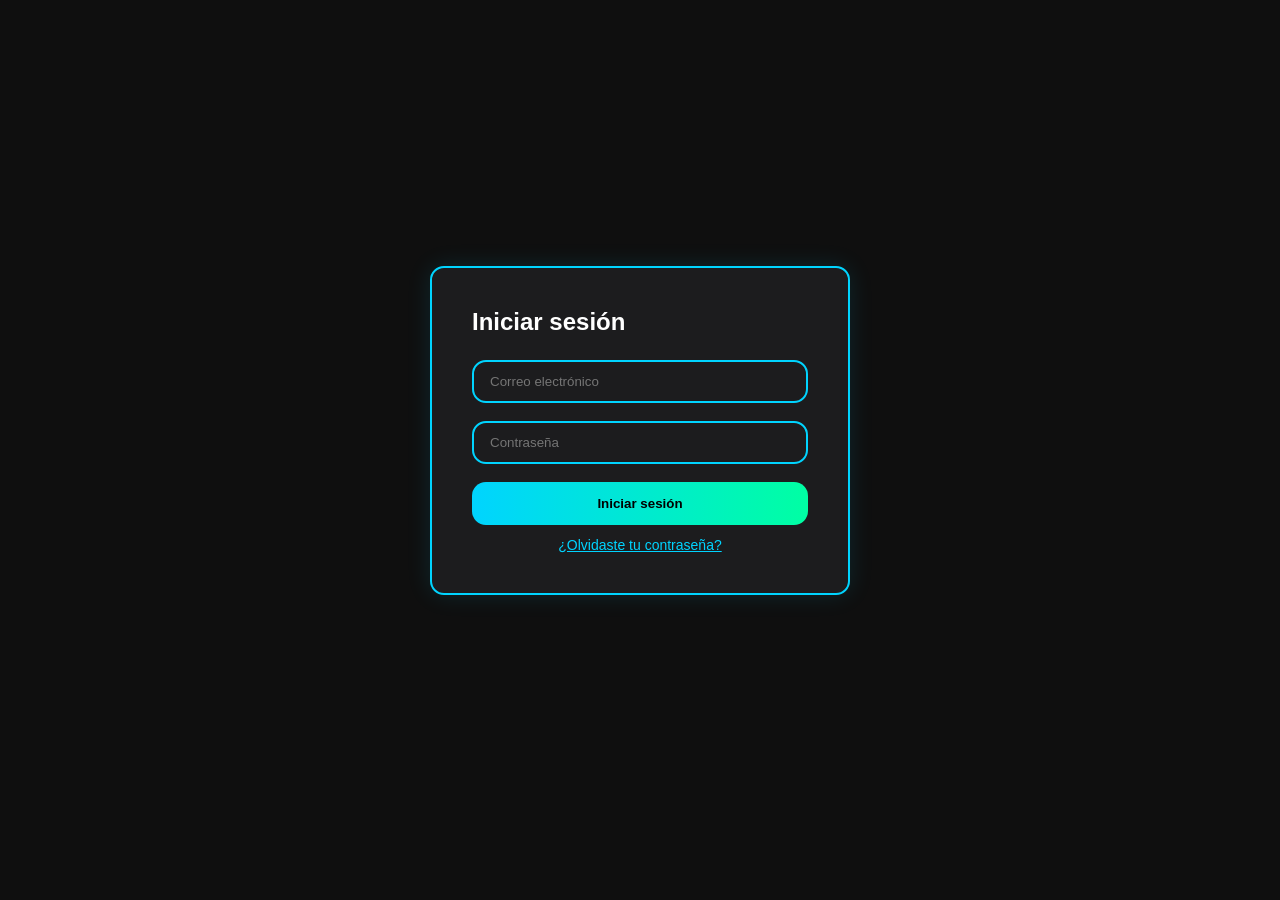
<file: Documentos/pagiron/prueba_asistencia/asistencia_examen/index.html>
<!DOCTYPE html>
<html lang="es">
<head>
  <meta charset="UTF-8">
  <meta name="viewport" content="width=device-width, initial-scale=1.0">
  <title>Prueba de Sistema de Asistencia</title>

  <!-- Estilos generales + componentes -->
  <link rel="stylesheet" href="index.css">
  <link rel="stylesheet" href="componentes/login/login.css">
  <link rel="stylesheet" href="componentes/header/header.css">
  <link rel="stylesheet" href="componentes/levels/levels.css">
  <link rel="stylesheet" href="componentes/estudiante/estudiante.css">
</head>
<body>
  <!-- Header dinámico -->
  <div id="root"></div>

  <!-- Lógica principal -->
  <script type="module" src="index.js"></script>
</body>
</html>
</file>
<file: Documentos/pagiron/prueba_asistencia/asistencia_examen/index.css>
:root {
    --primary: #00d4ff;
    --primary-alt: #00ffa3;
    --danger: #e74c3c;
    --warning: #f39c12;
    --success: #2ecc71;
    --dark: #0f0f0f;
    --dark-2: #1c1c1e;
    --radius: 14px;
  }
  
  /* Reset */
  *,
  *::before,
  *::after {
    box-sizing: border-box;
    margin: 0;
    padding: 0;
  }
  
  body {
    font-family: "Segoe UI", sans-serif;
    background: var(--dark);
    color: #fff;
    min-height: 100vh;
  }
  
  /* Utilidades */
  .hidden {
    display: none !important;
  }
  
  .btn-gradient {
    background: linear-gradient(90deg, var(--primary), var(--primary-alt));
    border: none;
    border-radius: var(--radius);
    padding: 12px 16px;
    color: #000;
    font-weight: bold;
    cursor: pointer;
    transition: transform .25s;
  }
  
  .btn-gradient:hover {
    transform: scale(1.04);
  }
  
  input,
  select {
    font-family: inherit;
  }
</file>
<file: Documentos/pagiron/prueba_asistencia/asistencia_examen/componentes/login/login.css>
/* Contenedor full‑screen */
.login-container {
    display: flex;
    justify-content: center;
    align-items: center;
    min-height: calc(100vh - 40px);
    padding: 20px;
  }
  
  /* Caja de formulario */
  .form-box {
    background-color: var(--dark-2);
    padding: 40px;
    border: 2px solid var(--primary);
    border-radius: var(--radius);
    box-shadow: 0 0 25px rgba(0, 212, 255, 0.12);
    width: 100%;
    max-width: 420px;
    text-align: left;
  }
  
  .form-box h2 {
    margin-bottom: 24px;
    font-size: 24px;
  }
  
  /* Inputs */
  .form-box input {
    width: 100%;
    padding: 12px 16px;
    margin-bottom: 18px;
    border: 2px solid var(--primary);
    background: transparent;
    border-radius: var(--radius);
    color: #fff;
    transition: border-color .3s;
  }
  
  .form-box input:focus {
    outline: none;
    border-color: var(--primary-alt);
  }
  
  /* Botones y enlaces */
  .form-box button {
    width: 100%;
    padding: 14px;
    background: linear-gradient(90deg, var(--primary), var(--primary-alt));
    border: none;
    border-radius: var(--radius);
    font-weight: bold;
    color: #000;
    cursor: pointer;
    transition: transform .25s;
  }
  
  .form-box button:hover {
    transform: scale(1.03);
  }
  
  .form-box a {
    display: block;
    margin-top: 12px;
    text-align: center;
    color: var(--primary);
    font-size: 14px;
  }
  
  .error-message {
    color: var(--danger);
    margin-top: 6px;
    font-weight: bold;
  }
</file>
<file: Documentos/pagiron/prueba_asistencia/asistencia_examen/componentes/header/header.css>
@import "../../index.css";

.app-header {
  width: 100%;
  display: flex;
  align-items: center;
  justify-content: space-between;
  padding: 12px 20px;
  background: #121212;
  border-bottom: 1px solid var(--primary);
  box-shadow: 0 0 6px rgba(0, 212, 255, 0.12);
  position: sticky;
  top: 0;
  z-index: 100;
}

.logo {
  font-size: 20px;
  font-weight: bold;
  background: linear-gradient(90deg, var(--primary), var(--primary-alt));
  -webkit-background-clip: text;
  -webkit-text-fill-color: transparent;
}

.nav-btn {
  background: none;
  border: none;
  color: #fff;
  font-size: 16px;
  margin: 0 10px;
  cursor: pointer;
  position: relative;
}

.nav-btn::after {
  content: "";
  position: absolute;
  left: 0;
  bottom: -4px;
  width: 0;
  height: 2px;
  background: var(--primary);
  transition: width 0.25s;
}
.nav-btn:hover::after,
.nav-btn.active::after {
  width: 100%;
}

#logout-btn {
  background: linear-gradient(135deg, var(--danger), #c0392b);
  color: #fff;
  border: none;
  border-radius: var(--radius);
  padding: 8px 16px;
  cursor: pointer;
  transition: transform .25s;
}

#logout-btn:hover {
  transform: scale(1.05);
}
</file>
<file: Documentos/pagiron/prueba_asistencia/asistencia_examen/componentes/levels/levels.css>
.niveles-container {
    display: flex;
    flex-direction: column;
    align-items: center;
    gap: 14px;
    padding: 30px;
    background: var(--dark-2);
    border: 2px solid var(--primary);
    border-radius: var(--radius);
    max-width: 640px;
    margin: 40px auto;
    box-shadow: 0 0 15px rgba(0, 212, 255, 0.1);
  }
  
  .niveles-container select {
    min-width: 240px;
    padding: 12px;
    font-size: 16px;
    background: var(--dark);
    border: 2px solid var(--primary);
    border-radius: var(--radius);
    color: #fff;
  }
</file>
<file: Documentos/pagiron/prueba_asistencia/asistencia_examen/componentes/estudiante/estudiante.css>
/* Estilos generales */
.asistencia-container {
  max-width: 1024px;
  margin: 40px auto;
  padding: 30px;
  background-color: #1e1e1e;
  color: white;
  border: 2px solid #00c3ff;
  border-radius: 12px;
  box-shadow: 0 0 15px rgba(0, 212, 255, 0.08);
}

.asistencia-container h2 {
  text-align: center;
  margin-bottom: 20px;
}

.tabla-estudiantes {
  width: 100%;
  border-collapse: collapse;
  color: white;
}

.tabla-estudiantes th,
.tabla-estudiantes td {
  padding: 10px;
  border: 1px solid #444;
  text-align: center;
  background-color: #2a2a2a;
}

textarea {
  width: 100%;
  resize: vertical;
  padding: 8px;
  border-radius: 6px;
  background-color: #2a2a2a;
  border: 1px solid #666;
  color: white;
  font-size: 14px;
}

.asistencia-botones {
  display: flex;
  justify-content: center;
  gap: 8px;
}

.btn-check,
.btn-x {
  font-size: 20px;
  width: 36px;
  height: 36px;
  border-radius: 50%;
  border: none;
  cursor: pointer;
  transition: all 0.2s ease;
}

.btn-check:hover {
  background-color: #2ecc71;
  color: white;
}

.btn-x:hover {
  background-color: #e74c3c;
  color: white;
}

.btn-check.activo {
  background-color: #28a745;
  color: white;
}

.btn-x.activo {
  background-color: #dc3545;
  color: white;
}
</file>
